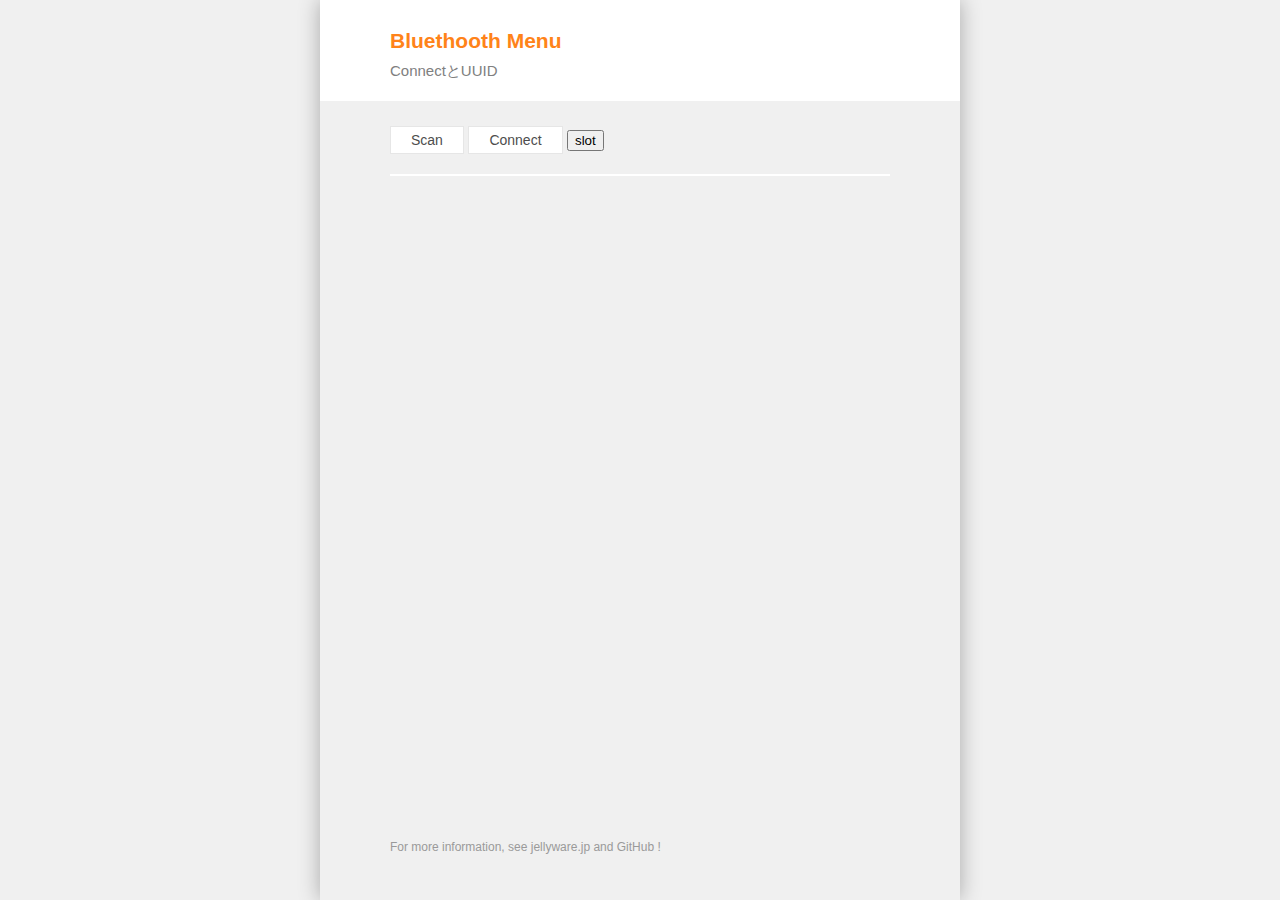
<file: test.html>
<html><head>
    <meta charset="utf-8">
    <meta http-equiv="X-UA-Compatible" content="IE=edge">
    <meta name="description" content="BlueJelly">
    <meta name="viewport" content="width=640, maximum-scale=1.0, user-scalable=yes">
    <title>Bluethooth Menu</title>
    <link href="" rel="stylesheet" type="text/css">
    <link rel="stylesheet" href="style.css">
    <script type="text/javascript" src="bluejelly.js"></script>
  </head>

<body>
<div class="container">
    <div class="title margin">
        <p id="title">Bluethooth Menu</p>
        <p id="subtitle">ConnectとUUID</p>
    </div>

    <div class="contents margin">
        <button id="scan" class="button">Scan</button>
        <button id="connect" class="button">Connect</button>
        <button onclick="location.href='./srot.html'">slot</button>
        <hr>
        <div id="device_name"> </div>
        <div id="uuid_name"> </div>
        <div id="status"> </div>

    </div>
    <div class="footer margin">
        For more information, see <a href="https://monomonotech.jp/kurage" target="_blank">jellyware.jp</a> and <a href="https://github.com/electricbaka/bluejelly" target="_blank">GitHub</a> !
    </div>
</div>
<script>

//--------------------------------------------------
//Global変数
//--------------------------------------------------
//BlueJellyのインスタンス生成
const ble = new BlueJelly();


//--------------------------------------------------
//ロード時の処理
//--------------------------------------------------
window.onload = function () {
  //UUIDの設定
  ble.setUUID("UUID1", BlueJelly.MICROBIT_UART_SERVICE, BlueJelly.MICROBIT_TX_CHARACTERISTIC);
}


//--------------------------------------------------
//Scan後の処理
//--------------------------------------------------
ble.onScan = function (deviceName) {
  document.getElementById('device_name').innerHTML = deviceName;
  document.getElementById('status').innerHTML = "found device!";
}


//--------------------------------------------------
//ConnectGATT後の処理
//--------------------------------------------------
ble.onConnectGATT = function (uuid) {
  console.log('> connected GATT!');

  document.getElementById('uuid_name').innerHTML = uuid;
  document.getElementById('status').innerHTML = "connected GATT!";
}


//-------------------------------------------------
//ボタンが押された時のイベント登録
//--------------------------------------------------
document.getElementById('scan').addEventListener('click', function() {
      ble.scan('UUID1');
});

document.getElementById('connect').addEventListener('click', function(){
      ble.connectGATT('UUID1');
});
</script>
</body>
</html>
</file>
<file: style.css>
@charset "utf-8";
/* CSS Document */

/*************************** RESET ***************************/

html, body, div, span, applet, object, iframe, h1, h2, h3, h4, h5, h6, p, blockquote, pre, a, abbr, acronym, address, big, cite, code, del, dfn, em, font, img, ins, kbd, q, s, samp, small, strike, strong, sub, sup, tt, var, b, u, i, center, dl, dt, dd, ol, ul, li, fieldset, form, label, legend, table, caption, tbody, tfoot, thead, tr, th, td {
	margin: 0;
	padding: 0;
	border: 0;
	outline: 0;
	font-size: 100%;
	vertical-align: baseline;
	background: transparent;
}
/*************************** RESET ***************************/


html, body {
	height: 100%;
	width: 100%;
	font-family: 'Lato', Verdana, "Hiragino Kaku Gothic ProN", Meiryo, sans-serif;
	min-width: 640px;
	position: relative;
  background-color: #f0f0f0;
}

hr{
  border-width: 1px;
  border-color: #fff;
  border-style: solid;
  margin: 20px 0px 20px 0px;
}

.container{
  margin: auto;
  width: 100%;
  min-height: 100%;
  max-width: 640px;
  box-shadow: 0px 0px 20px rgba(0,0,0,0.3);
  background-color: #f0f0f0;
  position: relative;
}
.title{
  width: 100%;
  background-color: #fff;
  padding: 20px 0px 20px 0px;
}

.contents{
  padding: 25px 0px 100px 0px;
}

.footer{
  width: 100%;
  font-size:12px;
  position: absolute;
  bottom: 0px;
  height: 60px;
  color: #9a9a9a;
}

.margin{
  border-left:  70px;
  border-right: 70px;
  border-style: solid;
  box-sizing: border-box;
  border-color: rgba(0, 0, 0, 0);
}

.button{
  border-width: 1px;
  border-color: #e6e6e6;
  border-style: solid;
  background-color: #fff;
  padding: 5px 20px 5px 20px;
  color: #4d4d4d;
  font-size: 14px;
  font-weight: 300;
  margin: 0px;
}
.button:hover{
  border-color: #ccc;
}
.button:active{
  background-color: #f0f0f0;
}

#chart{
	margin-bottom: 20px;
}

#title{
  color:#ff8319;
  font-size: 21px;
  font-weight: 700;
  line-height: 2em;
}

#subtitle{
  color:#808080;
  font-size: 15px;
  font-weight: 300;
}

#data_text, #data_text2{
  color:#448aff;
  font-size:72px;
  font-weight: 300;
  line-height: 1.5em;
}

#device_name, #device_name2{
  color:#ff8319;
  font-size:36px;
  font-weight: 300;
  line-height: 1.5em;
}

#uuid_name, #uuid_name2{
  color:#ff8319;
	font-size:14px;
  font-weight: 300;
}

#status, #status2{
	color:#448aff;
	font-size:14px;
  font-weight: 300;
}



a { text-decoration: none; }
a:link { color: #9a9a9a; }
a:visited { color: #9a9a9a; }
</file>
